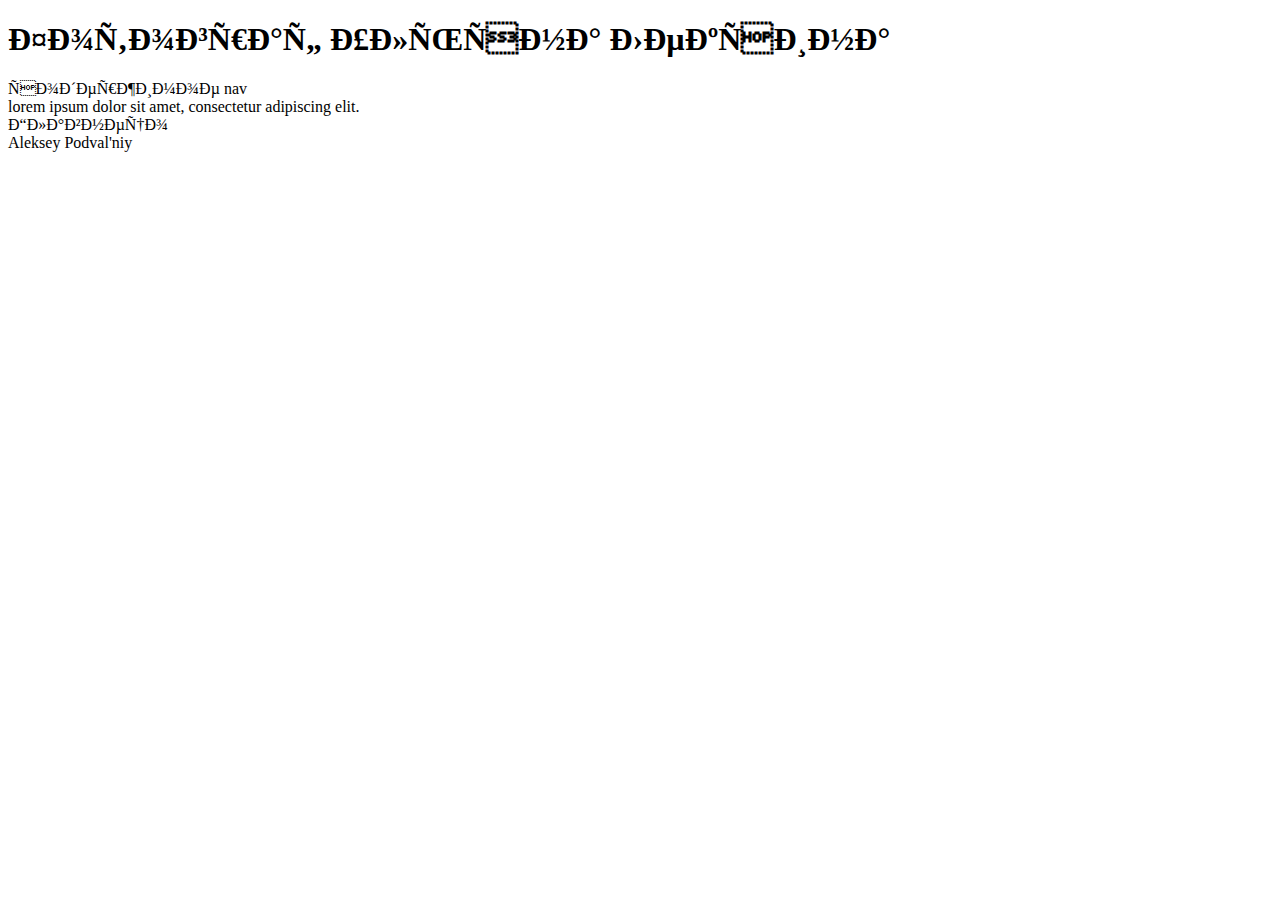
<file: 1/index.html>
<!DOCTYPE html>
<html - lang="ru">
    <head>
        <title>First</title>
        <meta-http-equiv="Content-Type" content="text/html; charset=utf-8" />
    </head>
    <body>
        
        <header>
            <h1> Фотограф Ульяна Лексина</h1>
            <nav>
                содержимое nav
            </nav>
            <div>
                lorem ipsum dolor sit amet, consectetur adipiscing elit.
            </div>
            
        </header>
        <main>
            Главнецо
        </main>
        <footer>
            Aleksey Podval'niy
        </footer>
        
    </body>
</html>
</file>
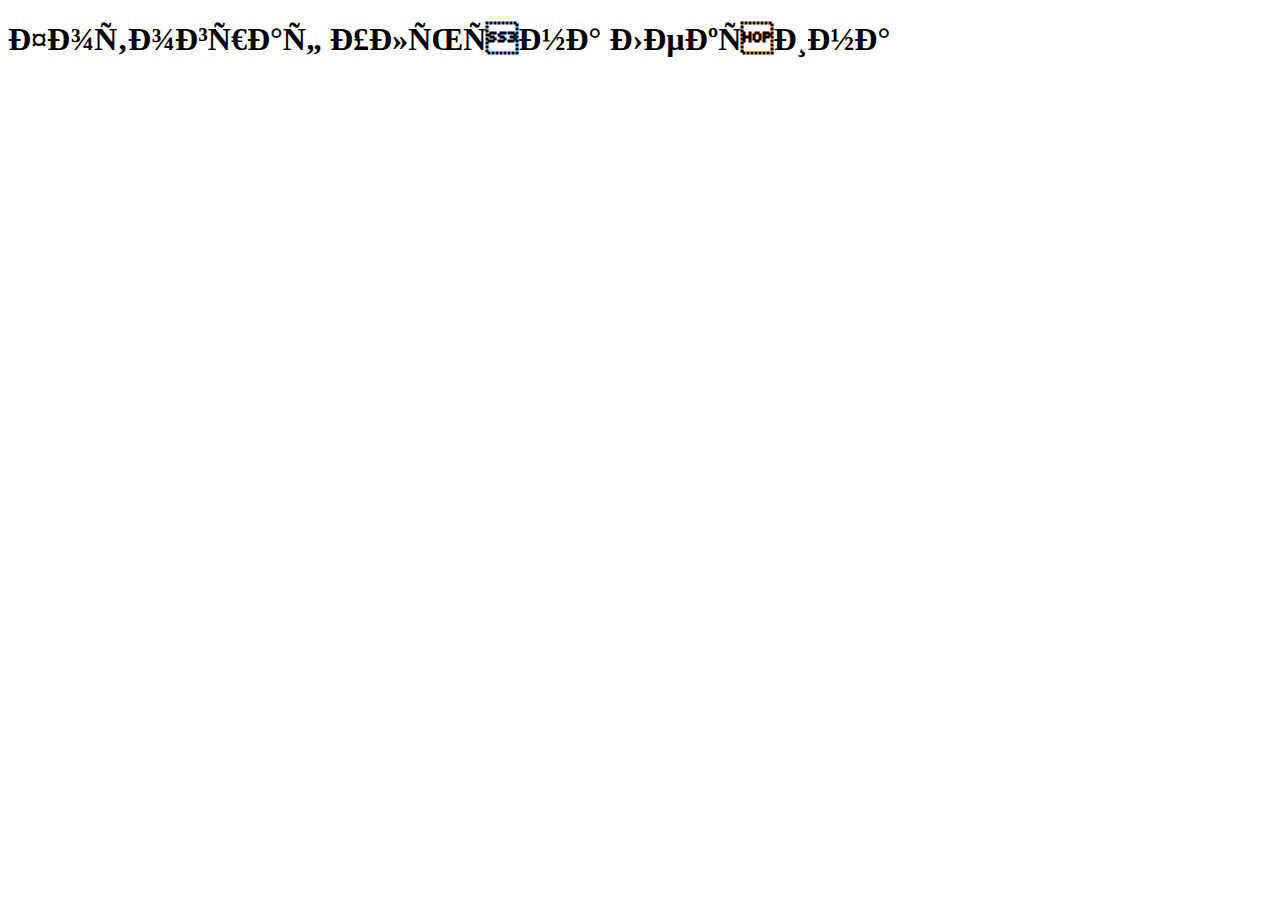
<file: html forms/index.html>
<!DOCTYPE html>
<html - lang="ru">
    <head>
        <title>First</title>
        <meta-http-equiv="Content-Type" content="text/html; charset=utf-8" />
    </head>
    <body>
        <h1> Фотограф Ульяна Лексина</h1>

    </body>
</html>
</file>
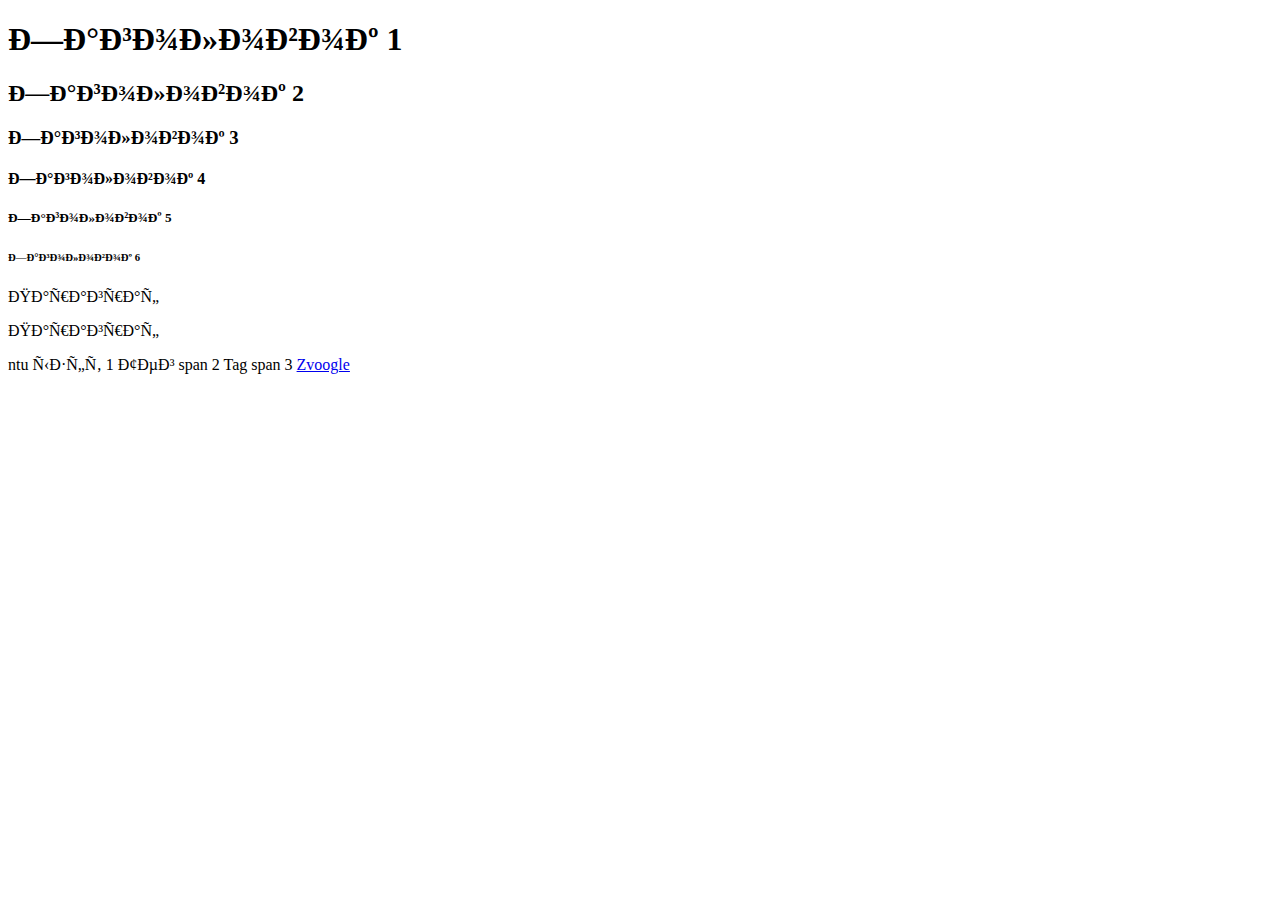
<file: html tags 1/index.html>
<!DOCTYPE html>
<html - lang="ru">
    <head>
        <title>First</title>
        <meta-http-equiv="Content-Type" content="text/html; charset=utf-8" />
    </head>
    <body>
            <h1>Заголовок 1</h1>
            <h2>Заголовок 2</h2>
            <h3>Заголовок 3</h3>
            <h4>Заголовок 4</h4>
            <h5>Заголовок 5</h5>
            <h6>Заголовок 6</h6>

            <p>Параграф</p>
            <p>Параграф</p>

            <span>ntu ызфт 1</span>
            <span>Тег span 2</span>
            <span>Tag span 3</span>
            <a target = "_blank" href ="https://www.google.com">Zvoogle</a>
    </body>
</html>
</file>
